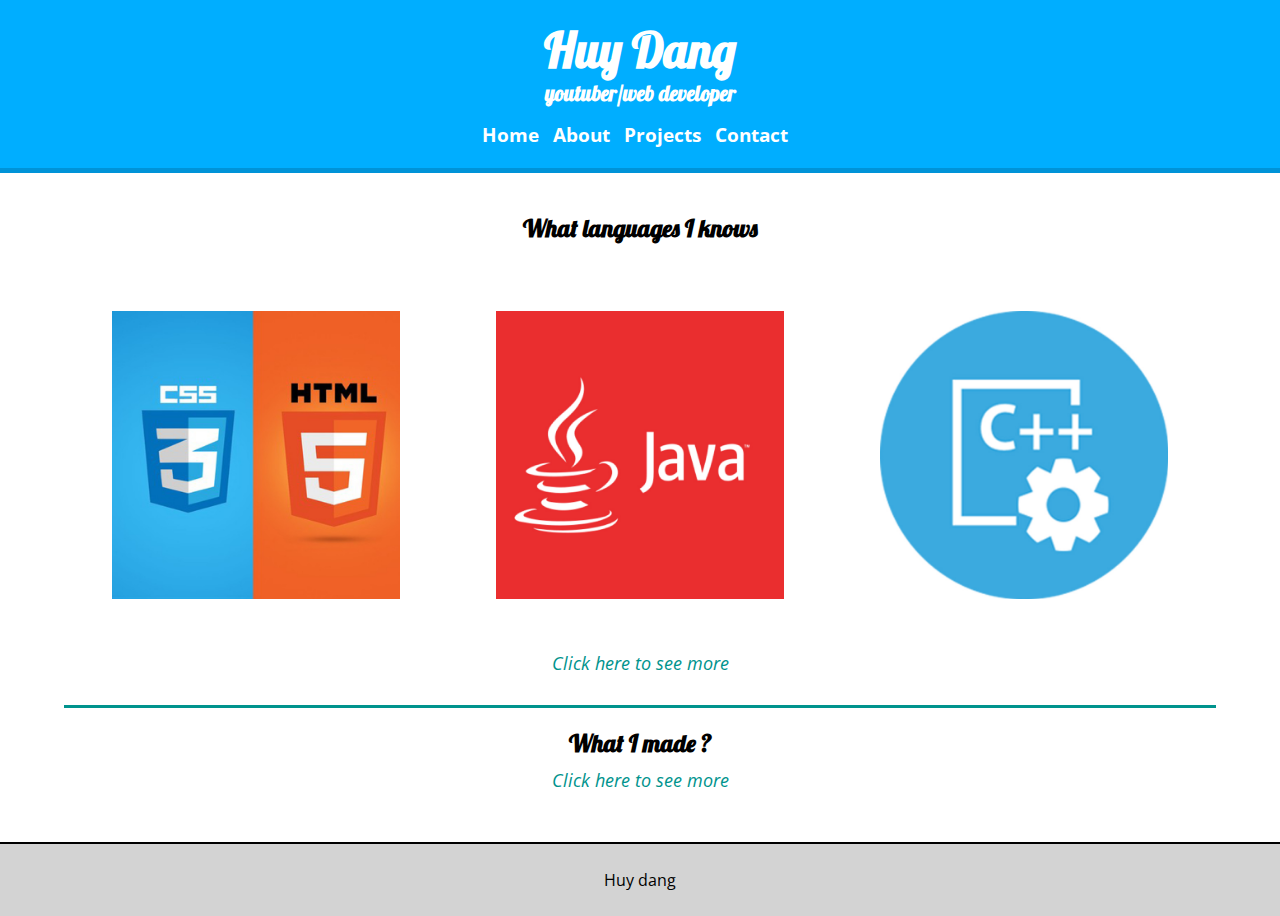
<file: index.html>
<!DOCTYPE html>
<html>
  <head>
    <meta charset="utf-8" />
    <title> Huy Dang's Portfolio </title>
    <link rel="stylesheet" href="main.css">
    <link href="https://fonts.googleapis.com/css?family=Lobster|Open+Sans" rel="stylesheet">
  </head>
  <body>
    <header>
      <h1>Huy Dang</h1>
      <h2>youtuber/web developer</h2>
      <nav>
        <ul>
          <li><a href="#" class="selected">Home</a></li>
          <li><a href="#">About</a></li>
          <li><a href="#">Projects</a></li>
          <li><a href="#">Contact</a></li>
        </ul>
      </nav>
    </header>
    <div class="wrapper">
    <section class="part1">
      <h3>What languages I knows</h3>
      <ul>
        <li><img src="images/1.jpg" alt="html icon"></li>
        <li><img src="images/2.jpg" alt="java icon"></li>
        <li><img src="images/3.jpg" alt="c++ icon"></li>
      </ul>
      <a href="#">Click here to see more</a>
    </section>
    <section class="part2">
      <h3>What I made ?</h3>
      <ul>
        <li></li>
        <li></li>
        <li></li>
        <li></li>
      </ul>
      <a href="#">Click here to see more</a>
    </section>
  </div>
    <footer>
      Huy dang
    </footer>
  </body>
</html>
</file>
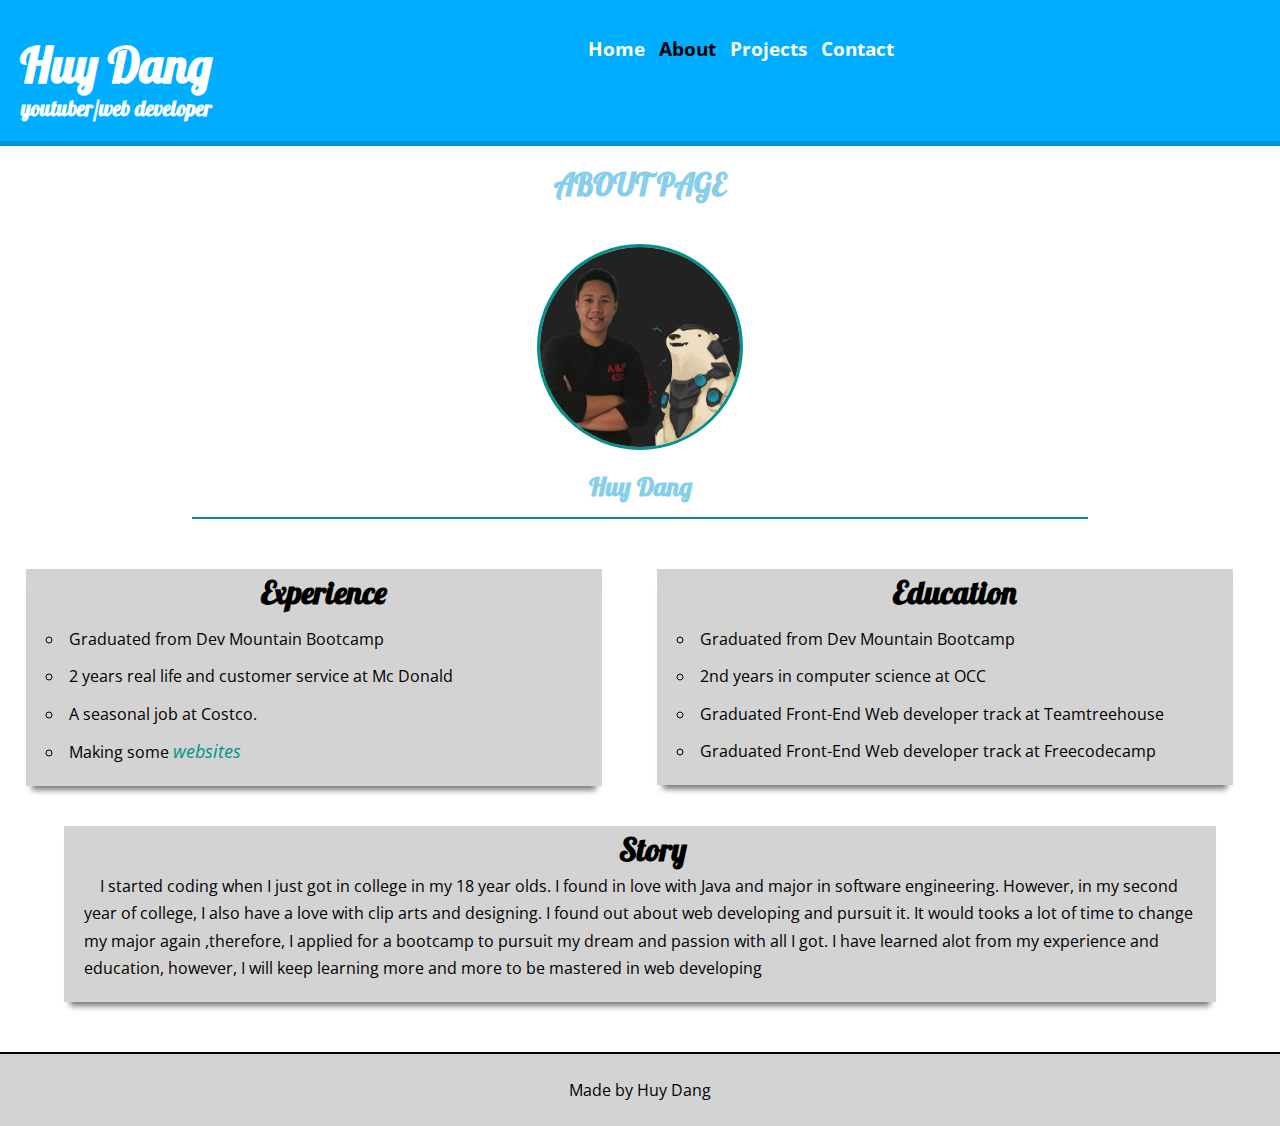
<file: about.html>
<!DOCTYPE html>
<html>
  <head>
    <meta charset="utf-8" />
    <title> Huy Dang's Portfolio </title>
    <link rel="stylesheet" href="main.css">
    <link href="https://fonts.googleapis.com/css?family=Lobster|Open+Sans" rel="stylesheet">
  </head>
  <body>
    <header>
      <div class="titlennav clearfix">
        <div class="main-header">
          <h1>Huy Dang</h1>
          <h2>youtuber/web developer</h2>
        </div>
        <nav>
          <ul>
            <li><a href="index.html" >Home</a></li>
            <li><a href="about.html"class="chosen">About</a></li>
            <li><a href="#">Projects</a></li>
            <li><a href="#">Contact</a></li>
          </ul>
        </nav>
      </div>
    </header>
    <section class="intro">
      <h1>ABOUT PAGE</h1>
      <img src="images/avatar.jpg">
      <h2>Huy Dang</h2>
    </section>
    <section class="experience">
      <h3>Experience</h3>
      <ul>
        <li>  Graduated from Dev Mountain Bootcamp </li>
        <li>  2 years real life and customer service at Mc Donald </li>
        <li>  A seasonal job at Costco. </li>
        <li>  Making some <a href="#">websites </a>
      </ul>
    </section>
    <section class="education">
      <h3>Education</h3>
      <ul>
        <li>  Graduated from Dev Mountain Bootcamp </li>
        <li>  2nd years in computer science at OCC</li>
        <li>  Graduated Front-End Web developer track at Teamtreehouse</li>
        <li>  Graduated Front-End Web developer track at Freecodecamp</li>
      </ul>
    </section>
    <section class="story">
      <h3>Story</h3>
      <p> I started coding when I just got in college in my 18 year olds. I found
      in love with Java and major in software engineering. However, in my second year
    of college, I also have a love with clip arts and designing. I found out about
  web developing and pursuit it. It would tooks a lot of time to change my major again
  ,therefore, I applied for a bootcamp to pursuit my dream and passion with all I got. I
have learned alot from my experience and education, however, I will keep learning more and more to be mastered in web developing
</p>
    </section>

    <footer>
      Made by Huy Dang
    </footer>
    <div/>
  </body>
</html>
</file>
<file: main.css>
* {
  margin: 0;
  padding: 0;
}
/*************************
GLOBAL
**************************/
header {
  margin:  0 auto 20px;
  background-color: #00aeff;
  color: white;
  padding: 20px 0 20px;
  text-align: center;
  border-bottom: 5px #0093d8 solid;
}
.wrapper {
  text-align: center;
  margin-left: 5%;
  margin-right: 5%;
}

img {
  max-width: 100%;
}
footer {
  text-align: center;
  background: lightgray;
  margin-top: 50px;
  margin-bottom: 30px;
}
ul li {
  list-style: none;
}
/*************************
HEADER
**************************/
a {
  text-decoration: none;
}
h1 {
  font-family: 'Lobster', cursive;
  font-size: 3em;
}
h2 {
  font-family: 'Lobster', cursive;
  font-size: 1.3em;
  /*************************
NAVIGATION
  **************************/
}
nav li {
  display: inline;
  font-size: 1.2em;
  font-family: 'Open Sans', sans-serif;
  font-weight: bold;
  padding-right: 10px;
}
nav a {
  color: white;
  display: inline-block;
}
nav a:hover {
  color: #0093d8;
}
nav {
  margin: 15px 0 0;

}
nav a.chosen{
  color: black;
}

/*************************
PAGE: FOOTER
**************************/
  footer {
    border-top: 2px solid black;
    font-family: 'Open Sans', sans-serif;
    margin: 50px auto 0;
    padding: 25px 0;
  }


/*************************
PAGE: HOME
**************************/
.wrapper h3 {
  font-family: 'Lobster', cursive;
  font-size: 1.5em;
}
.part1 {
  margin: 30px auto 30px;
  overflow: auto;
}
.part2 {
  margin: 30px auto 30px;
}
section a {
  font-family: 'Open Sans', sans-serif;
  font-size: 1.1em;
  color: #00938d;
  font-style: italic;
  text-align: center;
}
a.omg {
  font-family: 'Open Sans', sans-serif;
  font-size: 1.1em;
  color: #00938d;
  font-style: italic;
  text-align: center;
}
.part1 ul {
  margin: 20px auto;
}
.part1 p {
  font-family: 'Open Sans', sans-serif;
  font-weight: bold;
  font-size: 1.2em;
  margin-bottom: 30px;
}
.part1 li {
  width: 25%;
  float: left;
  margin: 4.166666667%;
}
.pic1 img, .pic2 img {
  border-radius: 50%;
}
.part2 {
  border-top: 3px #00938d solid;
  padding-top: 10px;
}
/*************************
PAGE: ABOUT
**************************/

.intro {
  border-bottom: 2px solid #00938d;
  width: 70%;
  margin: 10px auto 30px;
}
.intro h1 {
  font-family: 'Lobster', cursive;
  font-size: 1.9em;
  margin-bottom: 40px;
  color: skyblue;
  text-align: center;
}.intro h2 {
  font-family: 'Lobster', cursive;
  font-size: 1.6em;
  margin-bottom: 15px;
  color: skyblue;
  text-align: center;
}
.intro img {
  border-radius: 100%;
  border: 3px solid #00938d;
  width: 200px;
  height: 200px;
  margin:  20px auto 20px;
  display: block;
}
.experience, .education, .story {
  background: lightgray;
  margin: 20px auto 20px;
  width: 90%;
  padding-left: 20px;
  padding-bottom: 20px;
  font-family: 'Open Sans', sans-serif;
  box-shadow: 0 10px 6px -6px #777;
  line-height: 1.7em;
  box-sizing: border-box;
}
  /*margin-top: 500px;
  pointer-events: none;
}
.experience, .education, .story, footer {
  transition: transform 300ms ease-in-out;
}
.trigger:hover .experience{
    transform: translate(0, -450px);
}
.trigger:hover .education{
    transform: translate(0, -900px);
}
.trigger:hover .story {
    transform: translate(0, -1350px);
}
.trigger:hover footer {
    transform: translate(0, -1350px);
}*/

h3 {
  text-align: center;
  margin-bottom: 10px;
  font-family: 'Lobster', cursive;
  font-size: 2em;
  padding-top: 10px;
}
.experience li, .education li{
  list-style: circle;
  padding-top: 10px;
  list-style-position: inside;

}
.experience a {
  font-family: 'Open Sans', sans-serif;
}
.story {
  text-indent: 1em;
  padding-left: 20px;
  padding-right: 10px;
}
/*************************
MEDIA QUERIES
**************************/
@media (min-width: 980px) {
  header {
    position: relative;
  }
  .main-header{
    float: left;
    padding-left: 20px;
  }
  .nav {
    float: right;
  }
  .nav li {
    display: inline-block;
    padding-left: 10px;


  }
  .clearfix::after {
    display: block;
    content: "";
    clear: both;
  }
  .experience, .education{
    width: 45%;
    margin-right: 2%;
    margin-left: 2%;
    display: inline-block;
    vertical-align: top;

  }
}
</file>
